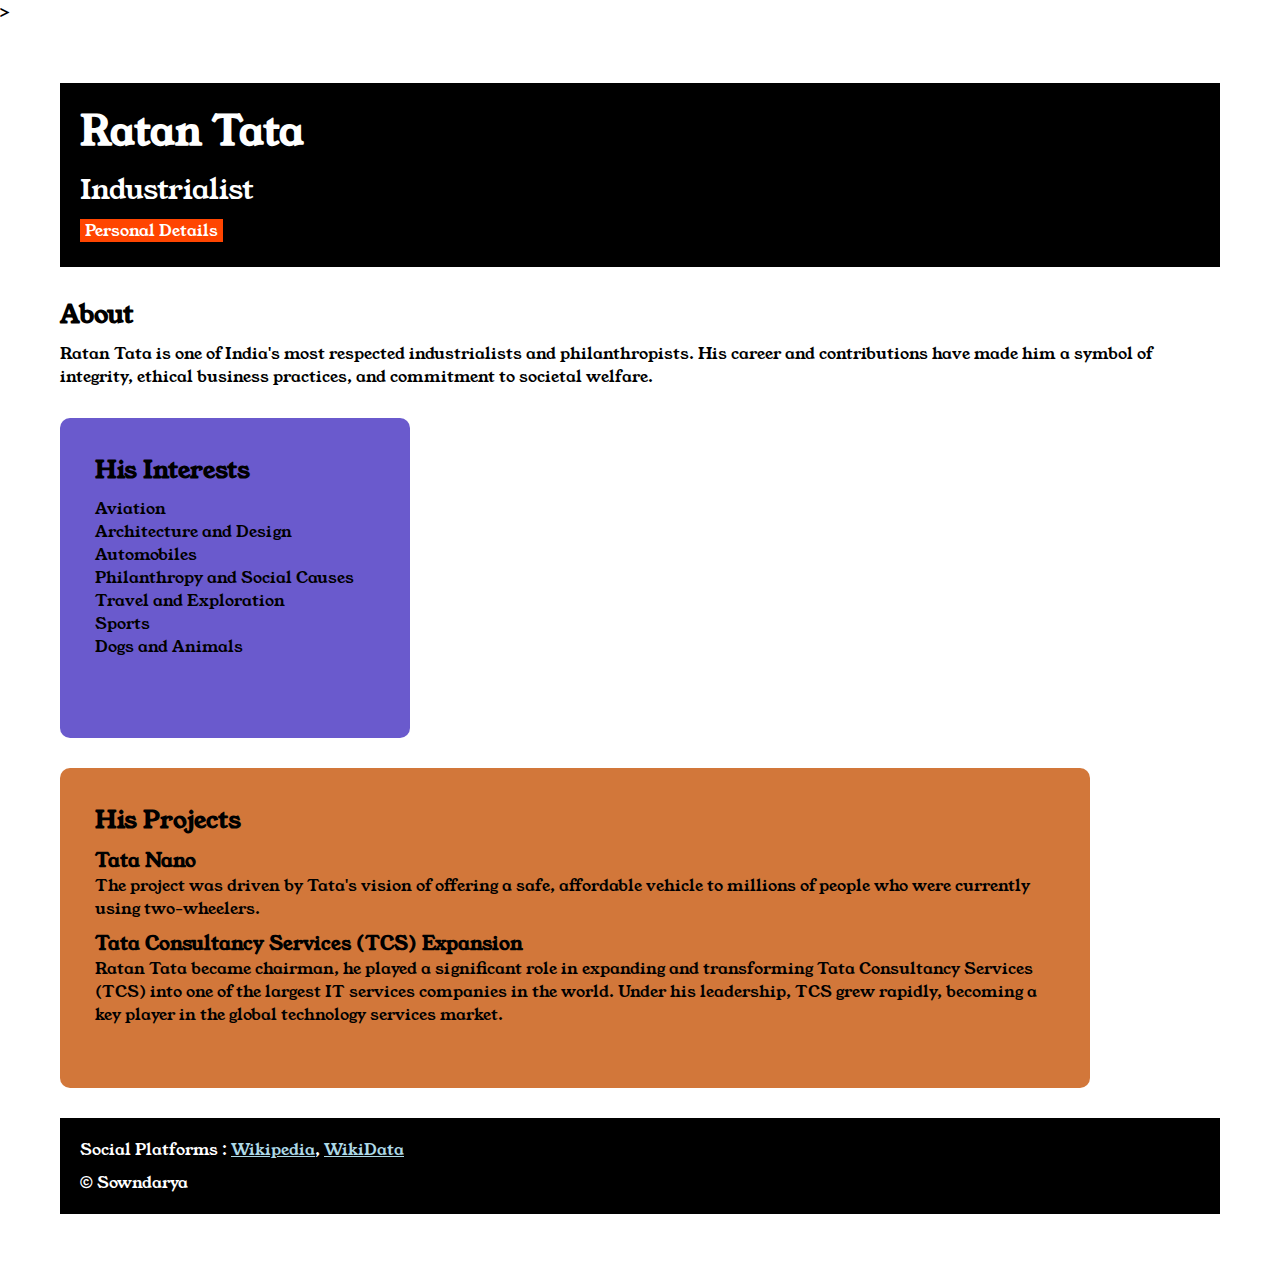
<file: index.html>
<!DOCTYPE html>
<html lang="en">

<head>
    <meta charset="UTF-8">
    <meta name="viewport" content="width=device-width, initial-scale=1.0">
    <title>Tata Portfolio</title>
    <link rel="stylesheet" href="styling.css">
    <link rel="preconnect" href="https://fonts.googleapis.com">
        <link rel="preconnect" href="https://fonts.gstatic.com" crossorigin>
        <link href="https://fonts.googleapis.com/css2?family=Young+Serif&display=swap" rel="stylesheet">
</head>

<body>>
<div class="container">
<div class="one">
        <h1 class="one__title">Ratan Tata</h1>
        <p class="one__desc">Industrialist</p>
        <a class="one__link "href="contact.html" target="_self">Personal Details</a>
    </div>

    <div class="two">
    <h1 class="two__title"> About</h1>
    <p class="two__desc">Ratan Tata is one of India's most respected industrialists and philanthropists. His career and contributions have
        made him a symbol of integrity, ethical business practices, and commitment to societal welfare.</p>
    </div>

    <div class="three">
    <h2 class="three__title">His Interests</h2>
    <ul class="three__desc">
        <li>Aviation</li>
        <li>Architecture and Design</li>
        <li>Automobiles</li>
        <li>Philanthropy and Social Causes</li>
        <li>Travel and Exploration</li>
        <li>Sports</li>
        <li>Dogs and Animals</li>
    </ul>
</div>

<div class="four">
    <h2 class="four__title">His Projects</h2>
    <ul class="four__desc">
        <li>
            <h3>Tata Nano</h3>
        </li>
        <p>The project was driven by Tata's vision of offering a safe, affordable vehicle to millions of people who were
            currently using two-wheelers.</p>
        <li>
            <h3>Tata Consultancy Services (TCS) Expansion</h3>
        </li>
        <p>Ratan Tata became chairman, he played a significant role in expanding and transforming Tata Consultancy
            Services (TCS) into one of the largest IT services companies in the world. Under his leadership, TCS grew
            rapidly, becoming a key player in the global technology services market.</p>
    </ul>
</div>

<footer>
<div class="five">
    <p class="five__title"> Social Platforms :
        <a href="https://en.wikipedia.org/wiki/Ratan_Tata" target="_blank">Wikipedia</a>,
        <a href="https://www.wikidata.org/wiki/Q333460" target="_blank">WikiData</a>
    </p>
    <p class="five__desc"> &copy; Sowndarya</p>
</div>
</footer>
    
</div>
</body>
</html>
</file>
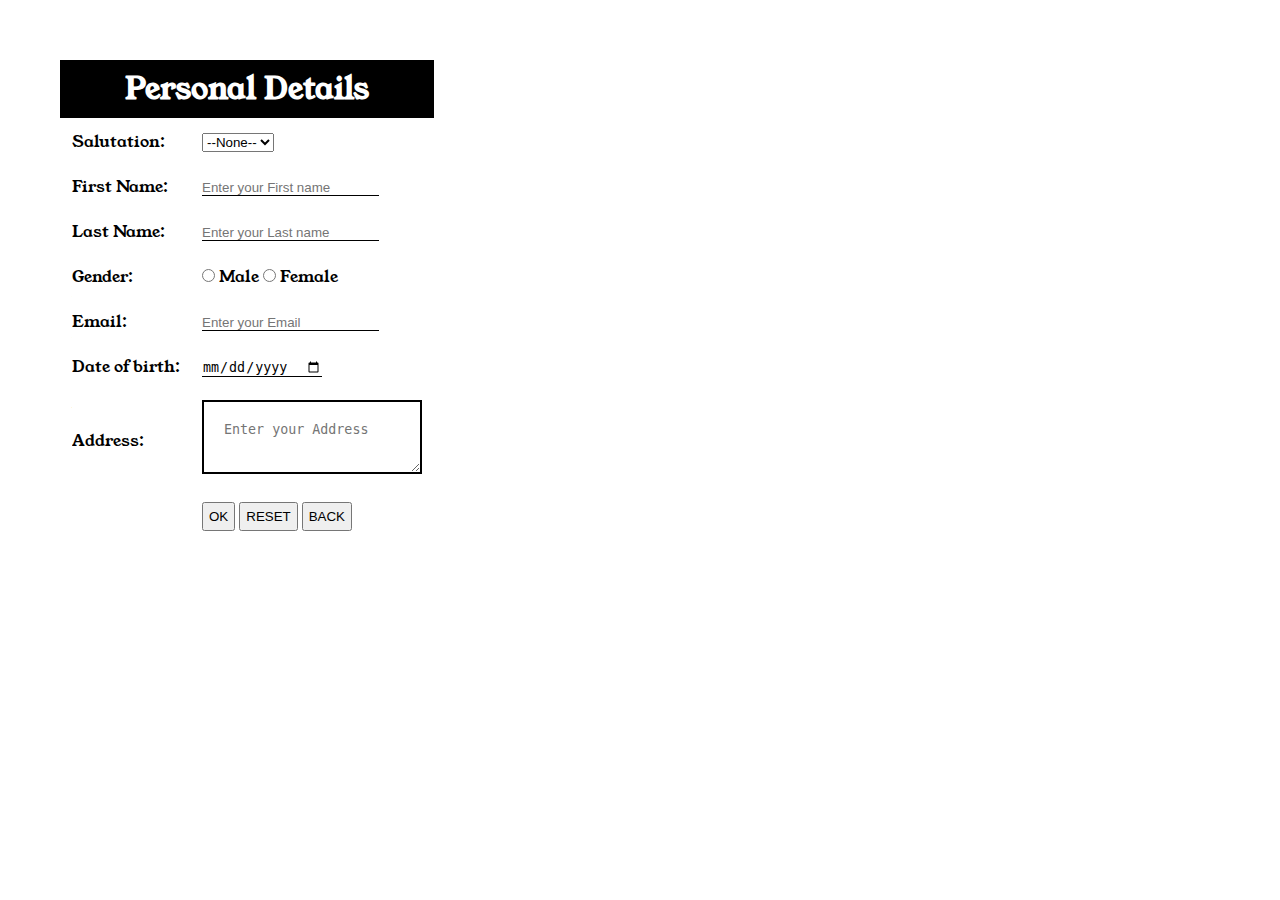
<file: contact.html>
<!DOCTYPE html>
<html lang="en">

<head>
    <meta charset="UTF-8">
    <meta name="viewport" content="width=device-width, initial-scale=1.0">
    <title>Form</title>
    <link rel="stylesheet" href="styling.css">
    <link rel="preconnect" href="https://fonts.googleapis.com">
    <link rel="preconnect" href="https://fonts.gstatic.com" crossorigin>
    <link href="https://fonts.googleapis.com/css2?family=Young+Serif&display=swap" rel="stylesheet">

</head>

<body>
    <div class="container">

    <div class="contact-form">
        <form action="index.html" target="_blank">
            <table>
                <caption class="caption">
                    <h1>Personal Details</h1>
                </caption>
                <tr>
                    <td> Salutation: </td>
                    <td>
                        <select>
                            <option value="--None--" required>--None--</option>
                            <option value="Mr." required>Mr</option>
                            <option value="Miss." required>Miss</option>
                            <option value="Mrs." required>Mrs</option>
                        </select>
                    </td>
                </tr>
                <tr>
                    <td> First Name:</td>
                    <td>
                        <input type="text" placeholder="Enter your First name" class="contact-form__input" required>
                    </td>
                </tr>

                <tr>
                    <td> Last Name: </td>
                    <td>
                        <input type="text" placeholder="Enter your Last name" class="contact-form__input" required>
                    </td>
                </tr>

                <tr>
                    <td> Gender: </td>
                    <td>
                        <input type="radio" name="Gender" value="Male"> Male
                        <input type="radio" name="Gender" value="Female"> Female
                    </td>
                </tr>
                <tr>
                    <td> Email: </td>
                    <td>
                        <input type="email" placeholder="Enter your Email" class="contact-form__input" required>
                    </td>
                </tr>
                <tr>
                    <td> Date of birth: </td>
                    <td>
                        <input type="date" class="contact-form__input" required>
                    </td>
                </tr>
                <tr>
                    <td> Address: </td>
                    <td>
                        <textarea placeholder="Enter your Address" class="contact-form__textarea" required></textarea>
                    </td>
                </tr>
                <tr>
                    <td></td>
                    <td>
                        <input type="submit" value="OK"  class="contact-form__submit" required>
                        <input type="reset" value="RESET" class="contact-form__reset" required>
                        <a href="index.html" target="_self">
                            <input type="button" value="BACK" class="contact-form__back" required></a>

                    </td>
                </tr>

            </table>
        </form>
    </div>
    </div>
</body>

</html>
</file>
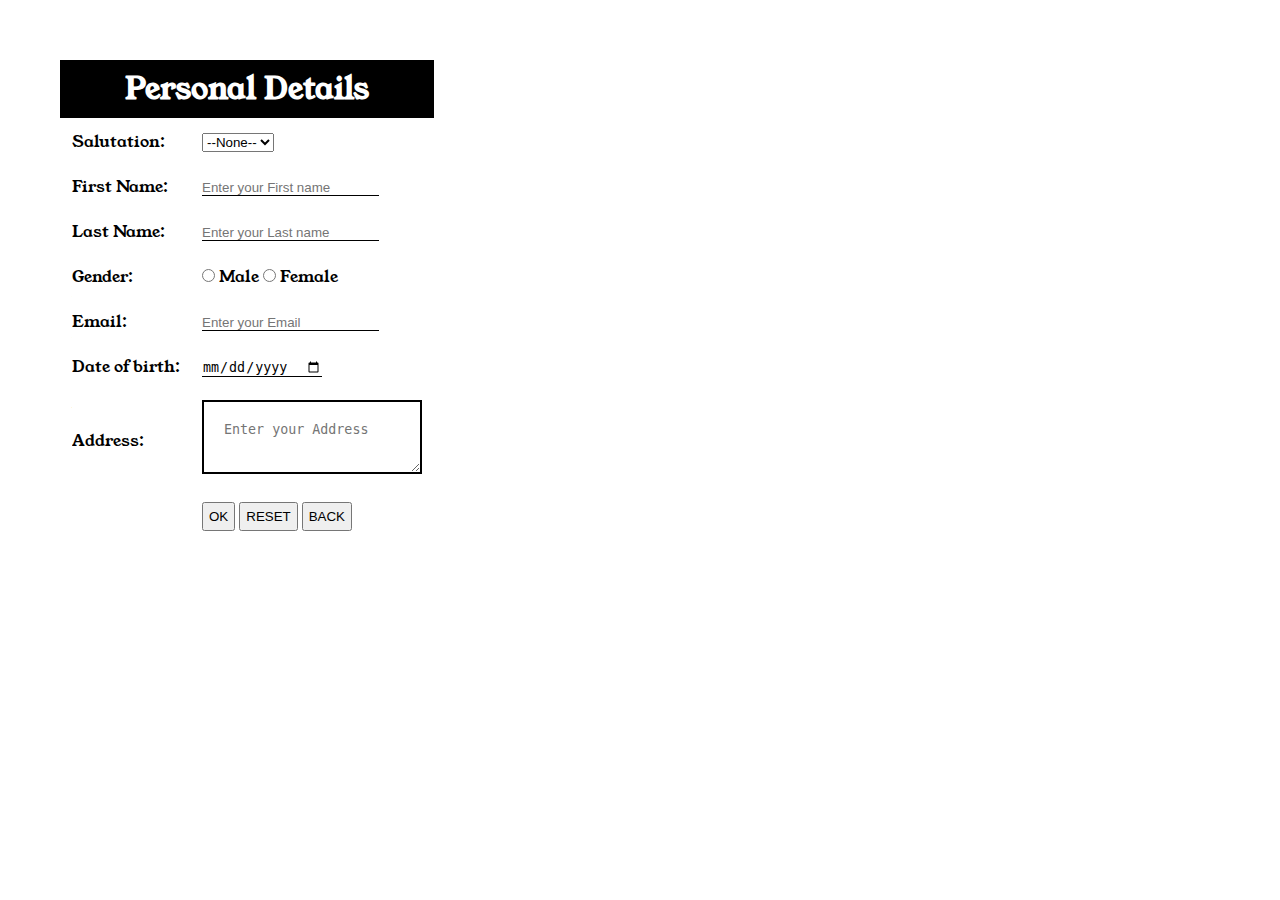
<file: P1_form_table.html>
<!DOCTYPE html>
<html lang="en">

<head>
    <meta charset="UTF-8">
    <meta name="viewport" content="width=device-width, initial-scale=1.0">
    <title>Form</title>
    <link rel="stylesheet" href="P1_portfolio.css">
    <link rel="preconnect" href="https://fonts.googleapis.com">
    <link rel="preconnect" href="https://fonts.gstatic.com" crossorigin>
    <link href="https://fonts.googleapis.com/css2?family=Young+Serif&display=swap" rel="stylesheet">

</head>

<body>
    <div class="container">

    <div class="contact-form">
        <form action="P1_portfolio.html" target="_blank">
            <table>
                <caption class="caption">
                    <h1>Personal Details</h1>
                </caption>
                <tr>
                    <td> Salutation: </td>
                    <td>
                        <select>
                            <option value="--None--" required>--None--</option>
                            <option value="Mr." required>Mr</option>
                            <option value="Miss." required>Miss</option>
                            <option value="Mrs." required>Mrs</option>
                        </select>
                    </td>
                </tr>
                <tr>
                    <td> First Name:</td>
                    <td>
                        <input type="text" placeholder="Enter your First name" class="contact-form__input" required>
                    </td>
                </tr>

                <tr>
                    <td> Last Name: </td>
                    <td>
                        <input type="text" placeholder="Enter your Last name" class="contact-form__input" required>
                    </td>
                </tr>

                <tr>
                    <td> Gender: </td>
                    <td>
                        <input type="radio" name="Gender" value="Male"> Male
                        <input type="radio" name="Gender" value="Female"> Female
                    </td>
                </tr>
                <tr>
                    <td> Email: </td>
                    <td>
                        <input type="email" placeholder="Enter your Email" class="contact-form__input" required>
                    </td>
                </tr>
                <tr>
                    <td> Date of birth: </td>
                    <td>
                        <input type="date" class="contact-form__input" required>
                    </td>
                </tr>
                <tr>
                    <td> Address: </td>
                    <td>
                        <textarea placeholder="Enter your Address" class="contact-form__textarea" required></textarea>
                    </td>
                </tr>
                <tr>
                    <td></td>
                    <td>
                        <input type="submit" value="OK"  class="contact-form__submit" required>
                        <input type="reset" value="RESET" class="contact-form__reset" required>
                        <a href="E:\EMC - Sowndarya\FSWD\PROJECTS\P1_portfolio.html" target="_self">
                            <input type="button" value="BACK" class="contact-form__back" required></a>

                    </td>
                </tr>

            </table>
        </form>
    </div>
    </div>
</body>

</html>
</file>
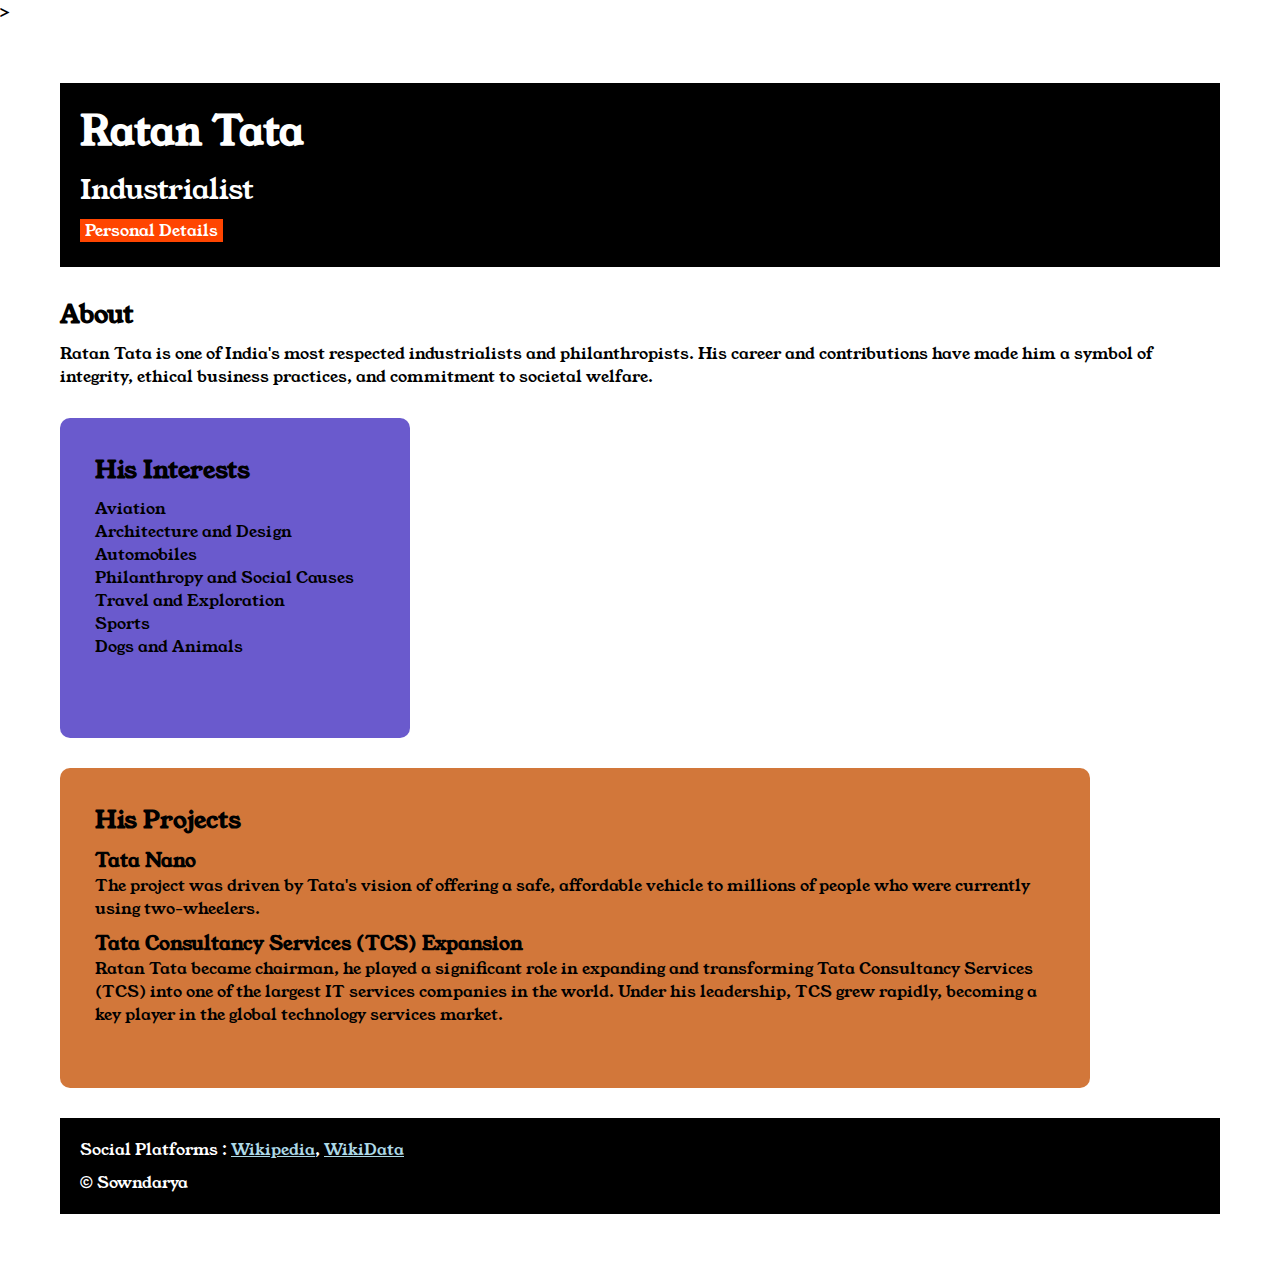
<file: P1_portfolio.html>
<!DOCTYPE html>
<html lang="en">

<head>
    <meta charset="UTF-8">
    <meta name="viewport" content="width=device-width, initial-scale=1.0">
    <title>Tata Portfolio</title>
    <link rel="stylesheet" href="P1_portfolio.css">
    <link rel="preconnect" href="https://fonts.googleapis.com">
        <link rel="preconnect" href="https://fonts.gstatic.com" crossorigin>
        <link href="https://fonts.googleapis.com/css2?family=Young+Serif&display=swap" rel="stylesheet">
</head>

<body>>
<div class="container">
<div class="one">
        <h1 class="one__title">Ratan Tata</h1>
        <p class="one__desc">Industrialist</p>
        <a class="one__link "href="E:\EMC - Sowndarya\FSWD\PROJECTS\P1_form_table.html" target="_self">Personal Details</a>
    </div>

    <div class="two">
    <h1 class="two__title"> About</h1>
    <p class="two__desc">Ratan Tata is one of India's most respected industrialists and philanthropists. His career and contributions have
        made him a symbol of integrity, ethical business practices, and commitment to societal welfare.</p>
    </div>

    <div class="three">
    <h2 class="three__title">His Interests</h2>
    <ul class="three__desc">
        <li>Aviation</li>
        <li>Architecture and Design</li>
        <li>Automobiles</li>
        <li>Philanthropy and Social Causes</li>
        <li>Travel and Exploration</li>
        <li>Sports</li>
        <li>Dogs and Animals</li>
    </ul>
</div>

<div class="four">
    <h2 class="four__title">His Projects</h2>
    <ul class="four__desc">
        <li>
            <h3>Tata Nano</h3>
        </li>
        <p>The project was driven by Tata's vision of offering a safe, affordable vehicle to millions of people who were
            currently using two-wheelers.</p>
        <li>
            <h3>Tata Consultancy Services (TCS) Expansion</h3>
        </li>
        <p>Ratan Tata became chairman, he played a significant role in expanding and transforming Tata Consultancy
            Services (TCS) into one of the largest IT services companies in the world. Under his leadership, TCS grew
            rapidly, becoming a key player in the global technology services market.</p>
    </ul>
</div>

<footer>
<div class="five">
    <p class="five__title"> Social Platforms :
        <a href="https://en.wikipedia.org/wiki/Ratan_Tata" target="_blank">Wikipedia</a>,
        <a href="https://www.wikidata.org/wiki/Q333460" target="_blank">WikiData</a>
    </p>
    <p class="five__desc"> &copy; Sowndarya</p>
</div>
</footer>
    
</div>
</body>
</html>
</file>
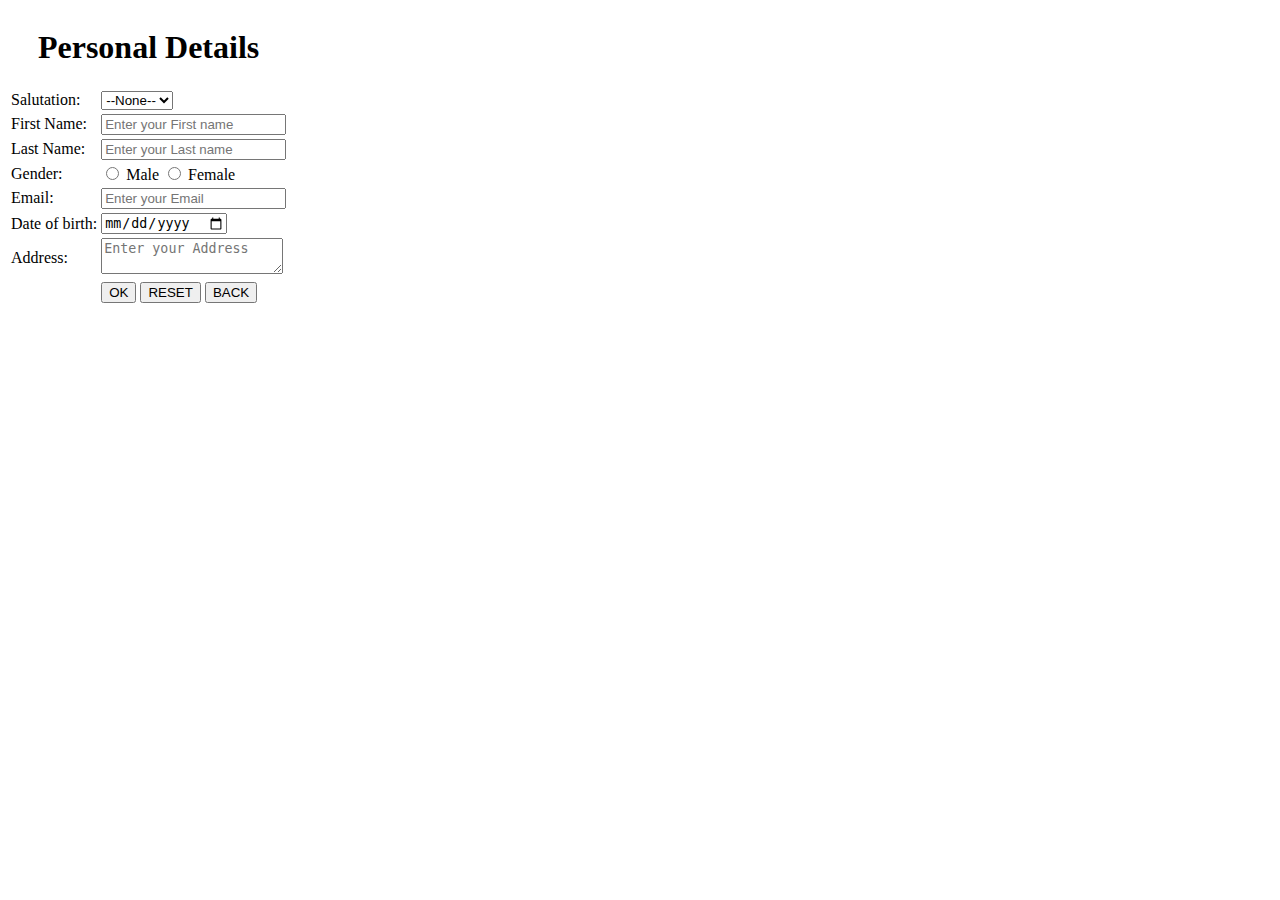
<file: pone-form-table.html>
<!DOCTYPE html>
<html lang="en">

<head>
    <meta charset="UTF-8">
    <meta name="viewport" content="width=device-width, initial-scale=1.0">
    <title>Form</title>
    <link rel="stylesheet" href="E:\EMC - Sowndarya\FSWD\PROJECTS\pone-portfolio.css">
    <link rel="preconnect" href="https://fonts.googleapis.com">
    <link rel="preconnect" href="https://fonts.gstatic.com" crossorigin>
    <link href="https://fonts.googleapis.com/css2?family=Young+Serif&display=swap" rel="stylesheet">

</head>

<body>
    <div class="container">

    <div class="contact-form">
        <form action="E:\EMC - Sowndarya\FSWD\PROJECTS\pone-portfolio.html" target="_blank">
            <table>
                <caption class="caption">
                    <h1>Personal Details</h1>
                </caption>
                <tr>
                    <td> Salutation: </td>
                    <td>
                        <select>
                            <option value="--None--" required>--None--</option>
                            <option value="Mr." required>Mr</option>
                            <option value="Miss." required>Miss</option>
                            <option value="Mrs." required>Mrs</option>
                        </select>
                    </td>
                </tr>
                <tr>
                    <td> First Name:</td>
                    <td>
                        <input type="text" placeholder="Enter your First name" class="contact-form__input" required>
                    </td>
                </tr>

                <tr>
                    <td> Last Name: </td>
                    <td>
                        <input type="text" placeholder="Enter your Last name" class="contact-form__input" required>
                    </td>
                </tr>

                <tr>
                    <td> Gender: </td>
                    <td>
                        <input type="radio" name="Gender" value="Male"> Male
                        <input type="radio" name="Gender" value="Female"> Female
                    </td>
                </tr>
                <tr>
                    <td> Email: </td>
                    <td>
                        <input type="email" placeholder="Enter your Email" class="contact-form__input" required>
                    </td>
                </tr>
                <tr>
                    <td> Date of birth: </td>
                    <td>
                        <input type="date" class="contact-form__input" required>
                    </td>
                </tr>
                <tr>
                    <td> Address: </td>
                    <td>
                        <textarea placeholder="Enter your Address" class="contact-form__textarea" required></textarea>
                    </td>
                </tr>
                <tr>
                    <td></td>
                    <td>
                        <input type="submit" value="OK"  class="contact-form__submit" required>
                        <input type="reset" value="RESET" class="contact-form__reset" required>
                        <a href="E:\EMC - Sowndarya\FSWD\PROJECTS\pone-portfolio.html" target="_self">
                            <input type="button" value="BACK" class="contact-form__back" required></a>

                    </td>
                </tr>

            </table>
        </form>
    </div>
    </div>
</body>

</html>
</file>
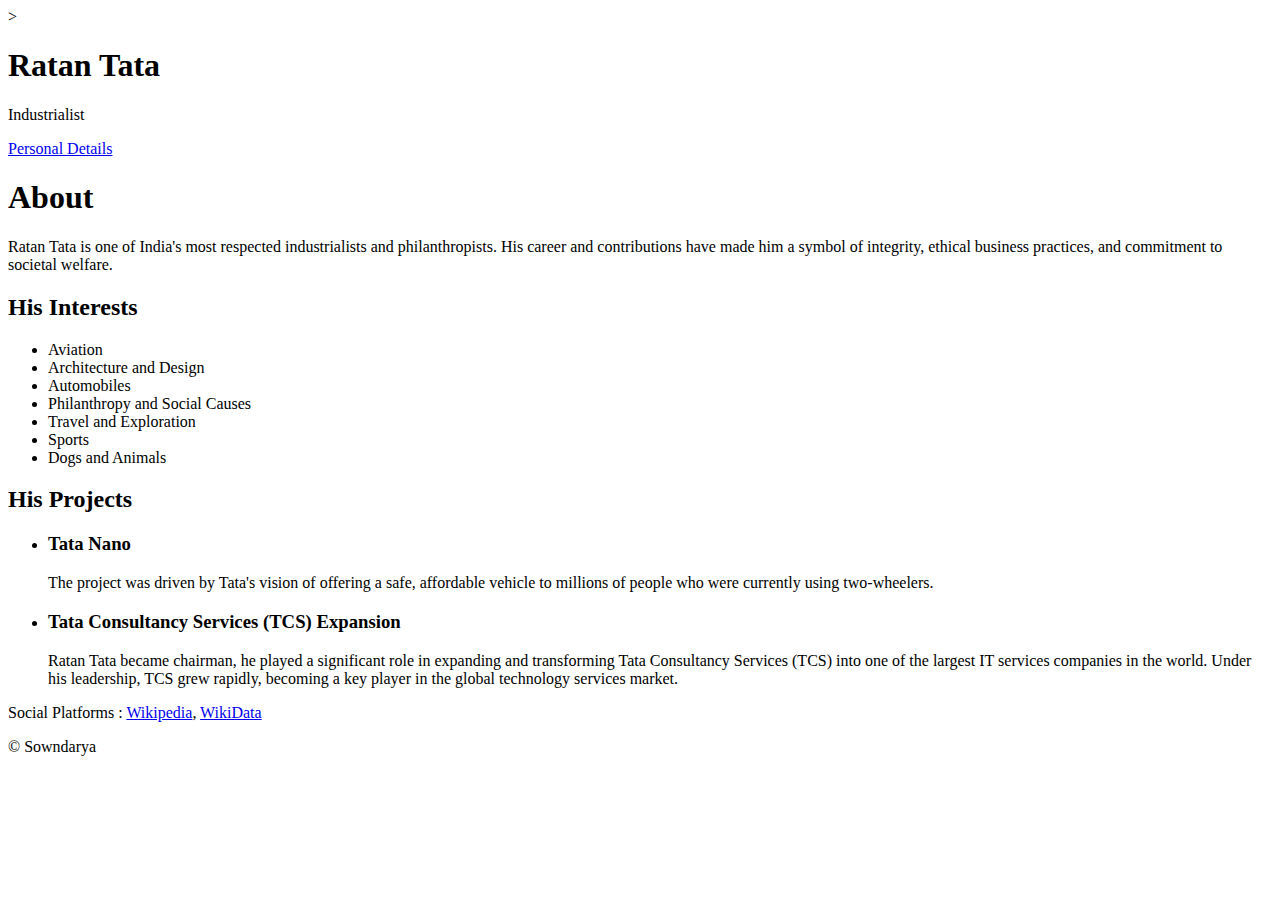
<file: pone-portfolio.html>
<!DOCTYPE html>
<html lang="en">

<head>
    <meta charset="UTF-8">
    <meta name="viewport" content="width=device-width, initial-scale=1.0">
    <title>Tata Portfolio</title>
    <link rel="stylesheet" href="E:\EMC - Sowndarya\FSWD\PROJECTS\pone-portfolio.css">
    <link rel="preconnect" href="https://fonts.googleapis.com">
        <link rel="preconnect" href="https://fonts.gstatic.com" crossorigin>
        <link href="https://fonts.googleapis.com/css2?family=Young+Serif&display=swap" rel="stylesheet">
</head>

<body>>
<div class="container">
<div class="one">
        <h1 class="one__title">Ratan Tata</h1>
        <p class="one__desc">Industrialist</p>
        <a class="one__link "href="E:\EMC - Sowndarya\FSWD\PROJECTS\pone-form-table.html" target="_self">Personal Details</a>
    </div>

    <div class="two">
    <h1 class="two__title"> About</h1>
    <p class="two__desc">Ratan Tata is one of India's most respected industrialists and philanthropists. His career and contributions have
        made him a symbol of integrity, ethical business practices, and commitment to societal welfare.</p>
    </div>

    <div class="three">
    <h2 class="three__title">His Interests</h2>
    <ul class="three__desc">
        <li>Aviation</li>
        <li>Architecture and Design</li>
        <li>Automobiles</li>
        <li>Philanthropy and Social Causes</li>
        <li>Travel and Exploration</li>
        <li>Sports</li>
        <li>Dogs and Animals</li>
    </ul>
</div>

<div class="four">
    <h2 class="four__title">His Projects</h2>
    <ul class="four__desc">
        <li>
            <h3>Tata Nano</h3>
        </li>
        <p>The project was driven by Tata's vision of offering a safe, affordable vehicle to millions of people who were
            currently using two-wheelers.</p>
        <li>
            <h3>Tata Consultancy Services (TCS) Expansion</h3>
        </li>
        <p>Ratan Tata became chairman, he played a significant role in expanding and transforming Tata Consultancy
            Services (TCS) into one of the largest IT services companies in the world. Under his leadership, TCS grew
            rapidly, becoming a key player in the global technology services market.</p>
    </ul>
</div>

<footer>
<div class="five">
    <p class="five__title"> Social Platforms :
        <a href="https://en.wikipedia.org/wiki/Ratan_Tata" target="_blank">Wikipedia</a>,
        <a href="https://www.wikidata.org/wiki/Q333460" target="_blank">WikiData</a>
    </p>
    <p class="five__desc"> &copy; Sowndarya</p>
</div>
</footer>
    
</div>
</body>
</html>
</file>
<file: styling.css>
*{
    padding: 0px;
    margin: 0;
}

body{
    font-family: "Young Serif", serif;
}

.container{
    padding:60px;
}


.one,.five{
    background-color: black;
    color: white;
    padding:20px;
}

.one__title{
    font-size: 40px;
}

.one__desc{
    padding-top: 10px;
    padding-bottom: 10px;
    font-size: 28px;
}

.one__link{
    background-color: orangered;
    color: white;
    padding-left: 5px;
    padding-right: 5px;
    text-decoration: none;
    display: inline-block;
    margin-bottom: 5px;
}

.two,.three,.four,.five{
    margin-top: 30px;
}

.two__desc,.three__desc,.four__desc li,.five__desc{
    margin-top: 10px;
}

.three__desc,.four__desc{
    list-style: none;
}

.two__title{
    font-size: 25px;
}

.five__title a{
    color: lightblue;
}

.three{
    background-color: slateblue;
    color: black;
    display: inline-block;
    padding: 35px;
    height: 250px;
    border-radius: 10px;
    width: 280px;
    vertical-align: top; 
}

.four{
    background-color: rgb(210, 119, 58);
    color: black;
    padding: 35px;
    border-radius: 10px;
    width: 960px;
    display:inline-block;
    height: 250px;
    vertical-align: top;
}





.caption{
    background-color: black;
    color: white;
    padding-top:8px;
    padding-bottom:8px;
    font-size: 15px;
    
}


td{
    padding: 10px;
}

.contact-form__input{
    border:none;
    border-bottom: solid black 1px;
}

.contact-form__textarea{
    border: solid black 2px;
    padding:20px;
}


.contact-form__submit{
    padding:5px;  
}
.contact-form__submit:hover{
    padding:5px; 
    background-color: green; 
    border: none;
}

.contact-form__reset{
    padding:5px;
}
.contact-form__reset:hover{
    padding:5px; 
    background-color: red;
    border: none;
}


.contact-form__back{
    padding:5px;
}
.contact-form__back:hover{
    padding:5px; 
    background-color: black;
    color: white;
    border: none;
}
</file>
<file: P1_portfolio.css>
*{
    padding: 0px;
    margin: 0;
}

body{
    font-family: "Young Serif", serif;
}

.container{
    padding:60px;
}


.one,.five{
    background-color: black;
    color: white;
    padding:20px;
}

.one__title{
    font-size: 40px;
}

.one__desc{
    padding-top: 10px;
    padding-bottom: 10px;
    font-size: 28px;
}

.one__link{
    background-color: orangered;
    color: white;
    padding-left: 5px;
    padding-right: 5px;
    text-decoration: none;
    display: inline-block;
    margin-bottom: 5px;
}

.two,.three,.four,.five{
    margin-top: 30px;
   
}

.two__desc,.three__desc,.four__desc li,.five__desc{
    margin-top: 10px;
}

.three__desc,.four__desc{
    list-style: none;
}

.two__title{
    font-size: 25px;
}

.five__title a{
    color: lightblue;

}

.three{
    background-color: slateblue;
    color: black;
    display: inline-block;
    padding: 35px;
    height: 250px;
    border-radius: 10px;
    width: 280px;
    vertical-align: top;
   
}

.four{
    background-color: rgb(210, 119, 58);
    color: black;
    padding: 35px;
    border-radius: 10px;
    width: 960px;
    display:inline-block;
    height: 250px;
    vertical-align: top;
}





.caption{
    background-color: black;
    color: white;
    padding-top:8px;
    padding-bottom:8px;
    font-size: 15px;
    font
}


td{
    padding: 10px;
}

.contact-form__input{
    border:none;
    border-bottom: solid black 1px;
}

.contact-form__textarea{
    border: solid black 2px;
    padding:20px;
}


.contact-form__submit{
    padding:5px;  
}
.contact-form__submit:hover{
    padding:5px; 
    background-color: green; 
    border: none;
}

.contact-form__reset{
    padding:5px;
}
.contact-form__reset:hover{
    padding:5px; 
    background-color: red;
    border: none;
}


.contact-form__back{
    padding:5px;
}
.contact-form__back:hover{
    padding:5px; 
    background-color: black;
    color: white;
    border: none;
}
</file>
